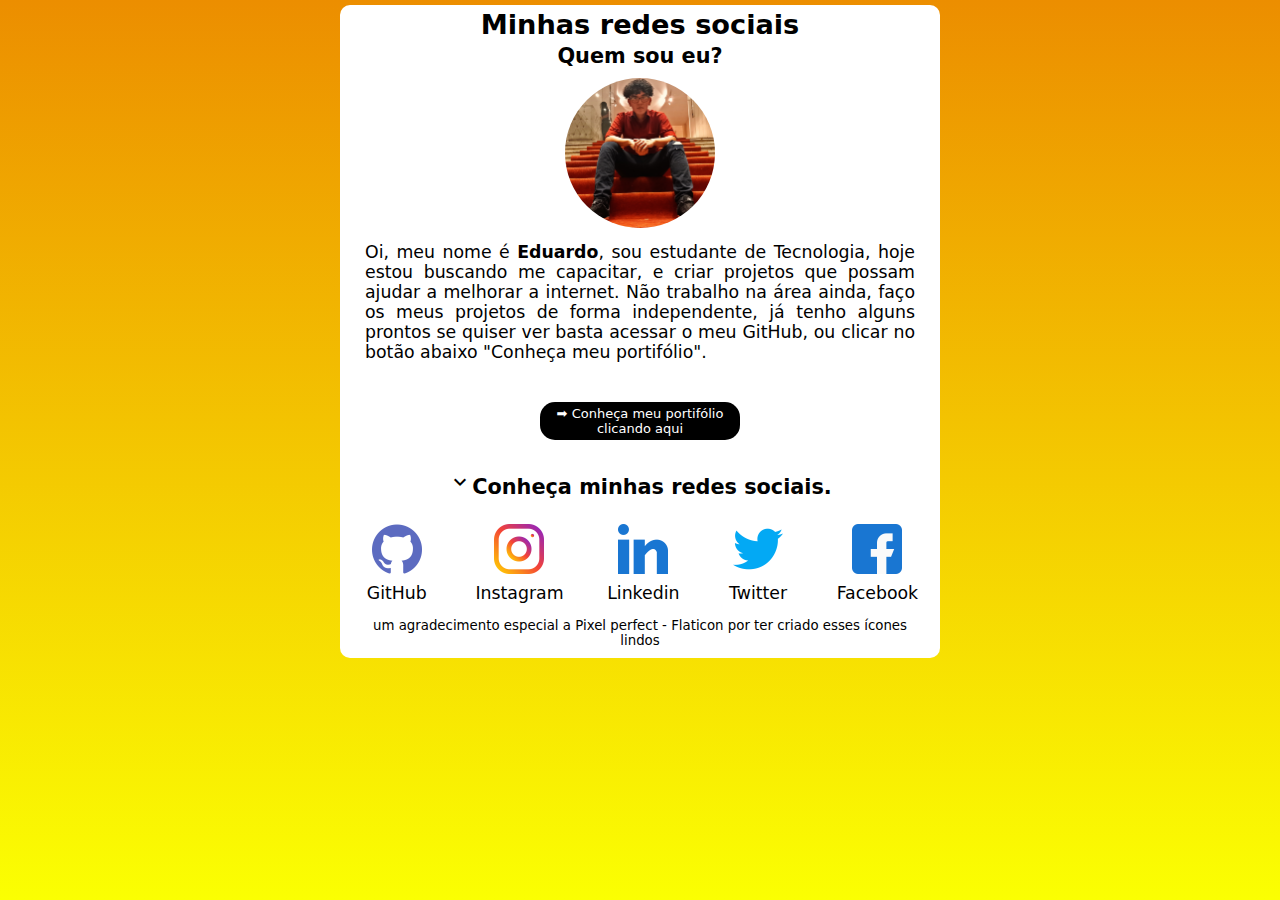
<file: index.html>
<!DOCTYPE html>
<html lang="pt-br">
<head>
    <meta charset="UTF-8">
    <meta http-equiv="X-UA-Compatible" content="IE=edge">
    <meta name="viewport" content="width=device-width, initial-scale=1.0">
    <title>Social</title>
    <link rel="shortcut icon" href="imagens/favicon-32x32.png" type="image/x-icon">
    <link href="https://fonts.googleapis.com/icon?family=Material+Icons" rel="stylesheet">
    <link rel="stylesheet" href="estilos/style.css" media="all">
    <link rel="stylesheet" href="estilos/media-query.css">

</head>
<body>

    <main>

        <h1>Minhas redes sociais</h1>
    
        <h2>Quem sou eu?</h2>
        
        <div id="foto-perfil">
            <img id="perfil" src="imagens/foto-perfil-eduardo.jpg" alt="foto de perfil">
        </div>
       
        <p>
            Oi, meu nome é <strong>Eduardo</strong>, sou estudante de Tecnologia, hoje estou buscando me capacitar, e criar projetos que possam ajudar a melhorar a internet. Não trabalho na área ainda, faço os meus projetos de forma independente, já tenho alguns prontos se quiser ver basta acessar o meu GitHub, ou clicar no botão abaixo "Conheça meu portifólio".
        </p>

        <p id="link-portfolio">
            <a href="../html-css/index.html" rel="noopener noreferrer"> ➡ Conheça meu portifólio clicando aqui</a>
        </p>

        <h2 class="contato">
            <span class="material-icons"> expand_more </span>Conheça minhas redes sociais.
        </h2>

        <nav class="conteiner">
            <div>
                <a href="https://github.com/EduardoDuduu" target="_blank" rel="external">
                    <img class="icones" src="imagens/github.png" alt="perfil github">
                </a> <p class="txticon">GitHub</p>
            </div>
            <div>
                <a href="https://instagram.com/eom_oficial" target="_blank" rel="external">
                    <img class="icones" src="imagens/instagram.png" alt="perfl instagram">
                </a> <p class="txticon">Instagram</p>
            </div>
            <div>
                <a href="https://linkedin.com/in/eom-oficial" target="_blank" rel="external">
                    <img class="icones" src="imagens/linkedin.png" alt="perfil linkedin">
                </a> <p class="txticon">Linkedin</p>
            </div>
            <div>
                <a href="https://twitter.com/eom_oficial1" target="_blank" rel="external">
                    <img class="icones" src="imagens/twitter.png" alt="perfil twitter">
                </a> <p class="txticon">Twitter</p>
            </div>
            <div>
                <a href="https://facebook.com/edurado.marques.5" target="_blank" rel="external">
                    <img class="icones" src="imagens/facebook.png" alt="perfil facebook">
                </a> <p class="txticon">Facebook</p>
            </div>
        </nav>

        <p id="agradescer">um agradecimento especial a <a href="https://www.flaticon.com/br/autores/pixel-perfect" title="Pixel perfect" target="_blank" rel="external">Pixel perfect - Flaticon</a> por ter criado esses ícones lindos</p>
    </main>

</body>
</html>
</file>
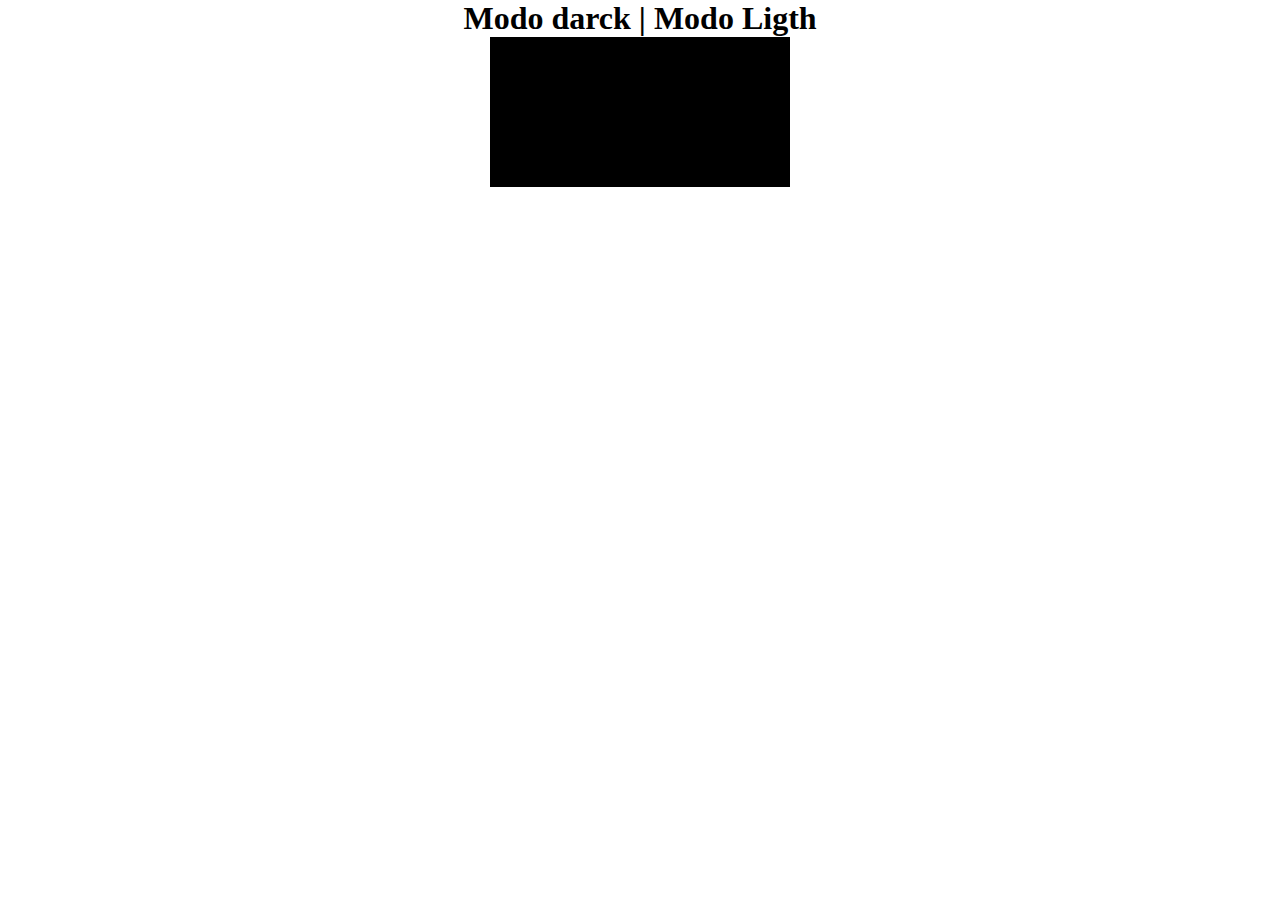
<file: modo-darck-and-ligth/index.html>
<!DOCTYPE html>
<html lang="pt-br">
<head>
    <meta charset="UTF-8">
    <meta name="viewport" content="width=device-width, initial-scale=1.0">
    <title>Darck mode</title>
    <link rel="stylesheet" href="style.css">
</head>
<body>
    <h1>Modo darck | Modo Ligth</h1>
    <div class="trilho">
        
    </div>
</body>
</html>
</file>
<file: estilos/style.css>
@charset "UTF-8";

/*
  Mobile Fist
---------------
*/


* {
    font-family: system-ui, -apple-system, BlinkMacSystemFont, 'Segoe UI', Roboto, Oxygen, Ubuntu, Cantarell, 'Open Sans', 'Helvetica Neue', sans-serif; color: black;
    margin: 0px;
    padding: 0px;
}

html, body{
    height: 99vh;
    background-color: rgb(236, 142, 0);
}

main {
    background-color: white;
    max-width: 600px;
    margin: auto;
    text-align: center;
}

h1{
    text-align: center;
    padding-top: 4px;
    padding-bottom: 4px;
    font-size: 1.7em;
}

h2{
    text-align: center;
    font-size: 1.3em;
}

h2.contato {
    padding-top: 10px;
    padding-bottom: 20px;
}

div#foto-perfil {
    padding: 10px 0px 10px 0px;
    text-align: center;
}

main > div > a {
    color: black;
    text-decoration: underline;
    font-size: larger;
    font-variant: small-caps;
    font-weight: bolder;
}

img#perfil {
    width: 150px;
    border-radius: 50%;
}

p{
    font-size: 13pt;
    text-align: justify;
    padding: 0px 10px;
    max-width: 550px;
    display: block;
    margin: auto;
}

p#link-portfolio {
    font-family: Verdana, Geneva, Tahoma, sans-serif;
    font-size: small;
    text-align: center;
    display: block;
    width: 200px;
    margin: auto;
    margin-top: 40px;
    margin-bottom: 20px;
    padding: 4px 0px;
    border-radius: 15px;
    background-color: black;
}

p#link-portfolio > a {
    text-decoration: none;
    color: white;
}

nav.conteiner{
    display: flex;
    flex-direction: row;
    justify-content: space-around;
    flex-wrap: wrap;
}

a {
    width: 50px;
    text-decoration: none;
}

p.txticon {
    text-align: center;
}

img.icones {
    margin: 5px 20px;
    width: 50px;
}

p#agradescer {
    text-align: center;
    font-size: smaller;
    padding-top: 15px;
    padding-bottom: 10px;
}
</file>
<file: estilos/media-query.css>
@charset "UTF-8";

/*
--Outras Midias--
---------------------------------
    Typical Device Breakpoints
---------------------------------
Pequenas telas: até 600px
Celular: 600px - 768px
Tablet: 768px - 992px
Desktop: 992px - 1200px
Grandes telas: acima de 1200px
*/

@media screen and (min-width: 769px) {
    html, body {
        background: rgb(236, 142, 0) linear-gradient(to bottom, rgb(236, 142, 0), rgb(251, 255, 2));
        background-position: center center;
        background-repeat: no-repeat;
        background-size: cover;
        background-attachment: fixed;
    }

    main {
        margin: auto;
        margin-top: 5px;
        margin-bottom: 5px;
        border-radius: 10px;
    }
}
</file>
<file: modo-darck-and-ligth/style.css>
@charset "UTF-8";

*{
    margin: 0;
    padding: 0;
    box-sizing: border-box;
}

body {
    display: flex;
    justify-content: center;
    align-items: center;
    flex-direction: column;
}

.trilho {
    height: 150px;
    width: 300px;
    background-color: black;
}
</file>
